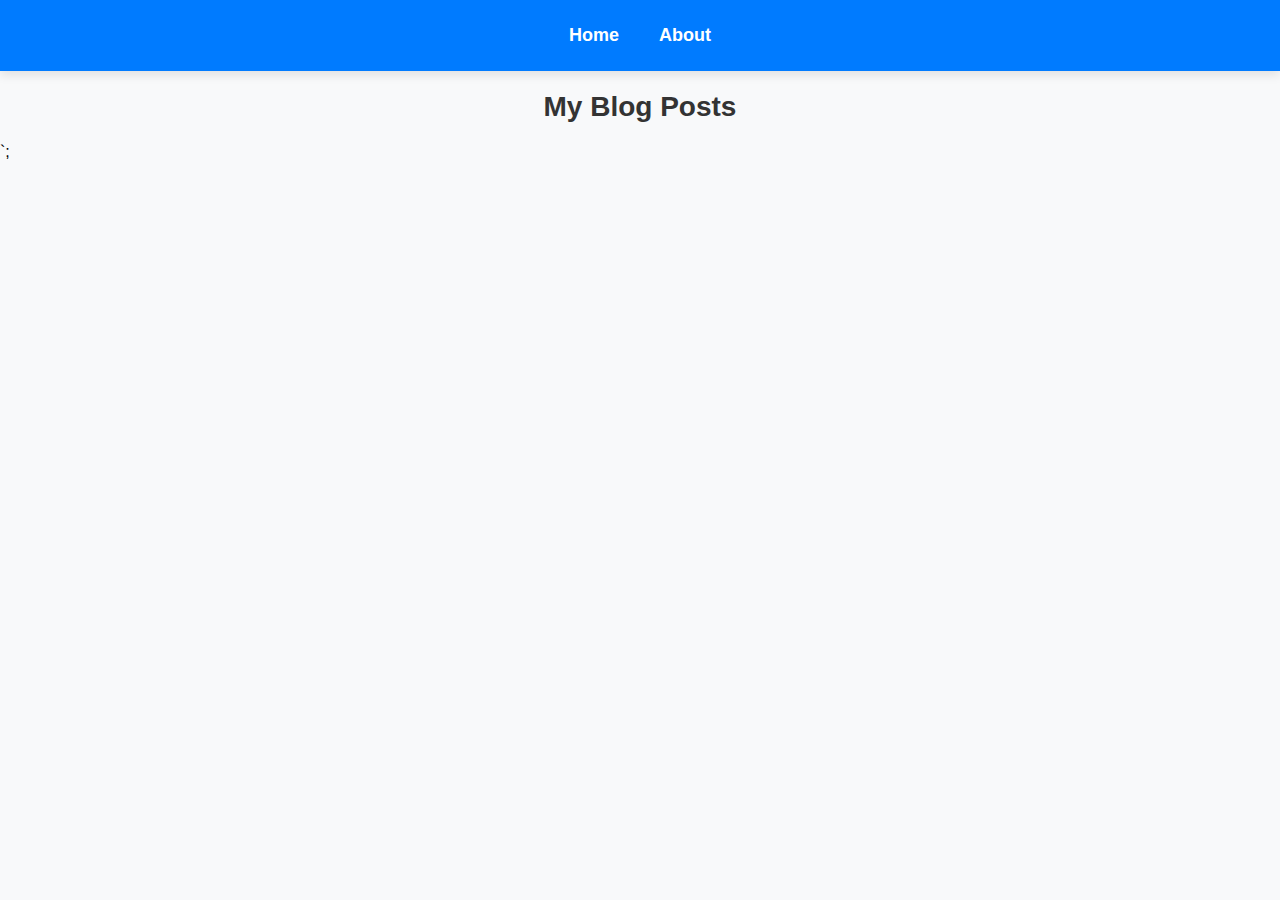
<file: index.html>
<!DOCTYPE html>
<html lang="en">
<head>
    <meta charset="UTF-8">
    <meta name="viewport" content="width=device-width, initial-scale=1.0">
    <title>My Blog Posts</title>
    <link rel="stylesheet" href="style.css">
    <link rel="manifest" href="manifest.json">
</head>
<body>
    <nav class="navbar">
        <a href="/index.html">Home</a>
        <a href="/about.html">About</a>
    </nav>
    <h1 class="title">My Blog Posts</h1>
    <div id="posts"></div>
    <script src="script.js"></script>
</body>
</html>`;
</file>
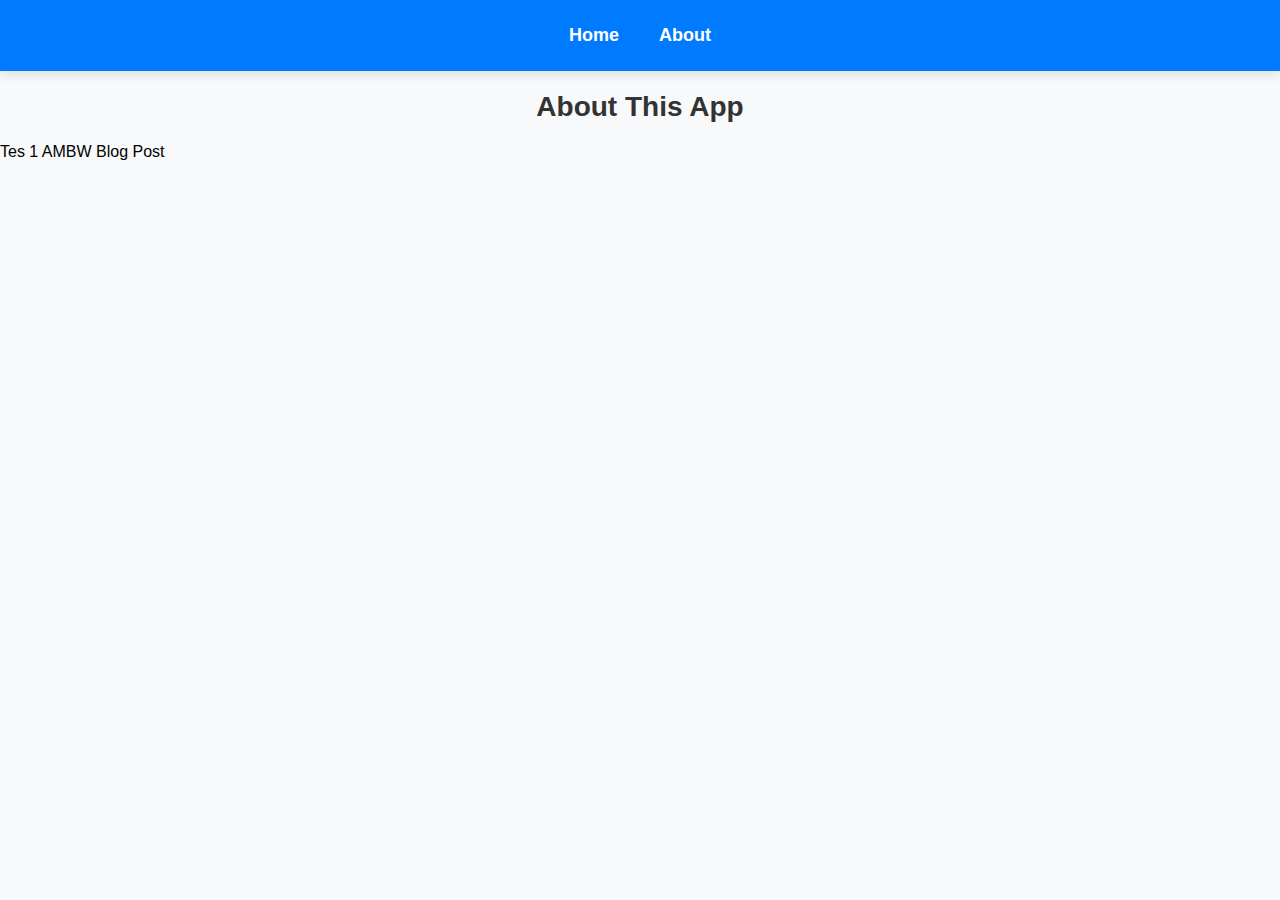
<file: about.html>
<!DOCTYPE html>
<html lang="en">
<head>
    <meta charset="UTF-8">
    <meta name="viewport" content="width=device-width, initial-scale=1.0">
    <title>About</title>
    <link rel="stylesheet" href="style.css">
</head>
<body>
    <nav class="navbar">
        <a href="/index.html">Home</a>
        <a href="/about.html">About</a>
    </nav>
    <h1 class="title">About This App</h1> 
    <p class="body">Tes 1 AMBW Blog Post</p>
</body>
</html>
</file>
<file: style.css>
body {
  font-family: Arial, sans-serif;
  margin: 0;
  padding: 0;
  background-color: #f8f9fa;
}

.navbar {
  background-color: #007bff;
  padding: 15px 0;
  display: flex;
  justify-content: center;
  align-items: center;
  box-shadow: 0px 4px 10px rgba(0, 0, 0, 0.1);
}

.navbar a {
  color: white;
  text-decoration: none;
  padding: 10px 20px;
  font-size: 18px;
  transition: 0.3s;
  font-weight: bold;
}

.navbar a:hover {
  background-color: rgba(255, 255, 255, 0.2);
  border-radius: 5px;
}

.title {
  text-align: center;
  font-size: 28px;
  margin: 20px 0;
  color: #333;
}

.posts {
  display: grid;
  grid-template-columns: repeat(auto-fit, minmax(350px, 1fr));
  gap: 20px;
  max-width: 900px;
  margin: auto;
  padding: 20px;
}

.post-card {
  background-color: white;
  border: 1px solid #ddd;
  border-radius: 8px;
  padding: 15px;
  box-shadow: 2px 2px 10px rgba(0, 0, 0, 0.1);
}

.post-title {
  font-size: 20px;
  font-weight: bold;
  color: #333;
  padding-bottom: 5px;
  margin-bottom: 10px;
  text-transform: capitalize;
}

.separator {
  border: none;
  height: 1px;
  background-color: #ddd;
  margin: 10px 0;
}

.post-content {
  font-size: 16px;
  color: #555;
  margin-bottom: 10px;
}

.post-id {
  font-size: 14px;
  font-weight: bold;
  color: #007bff;
  padding-top: 5px;
}
</file>
